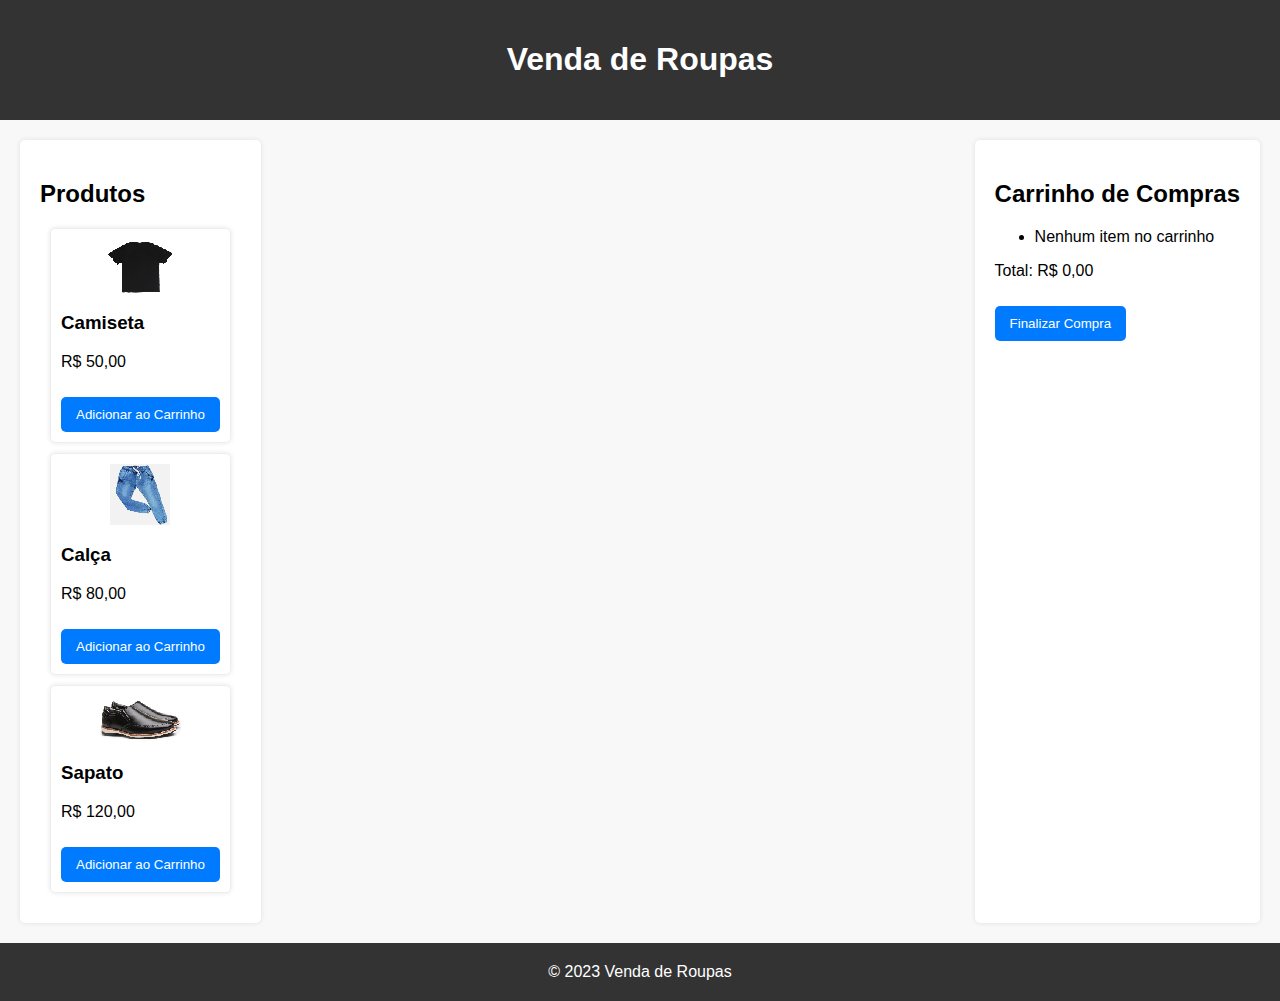
<file: index.html>
<!DOCTYPE html>
<html>
<head>
  <meta charset="UTF-8">
  <title>Venda de Roupas</title>
  <link rel="stylesheet" type="text/css" href="style.css">
</head>
<body>
  <header>
    <h1>Venda de Roupas</h1>
  </header>

  <div class="content-container">
    <section>
      <h2>Produtos</h2>
      <div id="produtos">
        <!-- Exemplo de produtos (adicione mais conforme sua necessidade) -->
        <div class="produto">
          <img src="img/camiseta.png" alt="Camiseta" title="COR: preta; TAMANHO: médio MATERIAL: algodão">
          <h3>Camiseta</h3>
          <p>R$ 50,00</p>
          <button onclick="adicionarAoCarrinho('Camiseta', 50)">Adicionar ao Carrinho</button>
        </div>

        <div class="produto">
          <img src="img/calça.png" alt="Calça" title="COR: azul; TAMANHO: médio MATERIAL: jeans">
          <h3>Calça</h3>
          <p>R$ 80,00</p>
          <button onclick="adicionarAoCarrinho('Calça', 80)">Adicionar ao Carrinho</button>
        </div>

        <div class="produto">
          <img src="img/sapato.png" alt="Sapato" title="COR: preta; TAMANHO: num 40 MATERIAL: couro">
          <h3>Sapato</h3>
          <p>R$ 120,00</p>
          <button onclick="adicionarAoCarrinho('Sapato', 120)">Adicionar ao Carrinho</button>
        </div>
      </div>
    </section>

    <aside>
      <h2>Carrinho de Compras</h2>
      <div id="carrinho">
        <ul id="lista-carrinho">
          <li>Nenhum item no carrinho</li>
        </ul>
        <p id="total-carrinho">Total: R$ 0,00</p>
        <button onclick="finalizarCompra()">Finalizar Compra</button>
      </div>
    </aside>
  </div>

  <footer>
    &copy; 2023 Venda de Roupas
  </footer>

  <!-- Modal de Confirmação de Compra -->
  <div id="modal-compra" class="modal">
    <div class="modal-content">
      <span class="close" onclick="fecharModal()">&times;</span>
      <h2>Detalhes do Comprador</h2>
      
      <label>Nome:</label>
      <input type="text" id="nomeClienteModal" required>
      
      <label>E-mail:</label>
      <input type="email" id="emailClienteModal" onblur="validarEmail(this.value)" required>
      
      <label>Data de Nascimento:</label>
      <input type="date" id="dataNascimento" onblur="validarIdade(this.value)" required>
          
      <button onclick="confirmarCompra()">Confirmar Compra</button>
      <button onclick="cancelarCompra()">Cancelar Compra</button>
    </div>
  </div>

  <script src="script.js"></script>
</body>
</html>
</file>
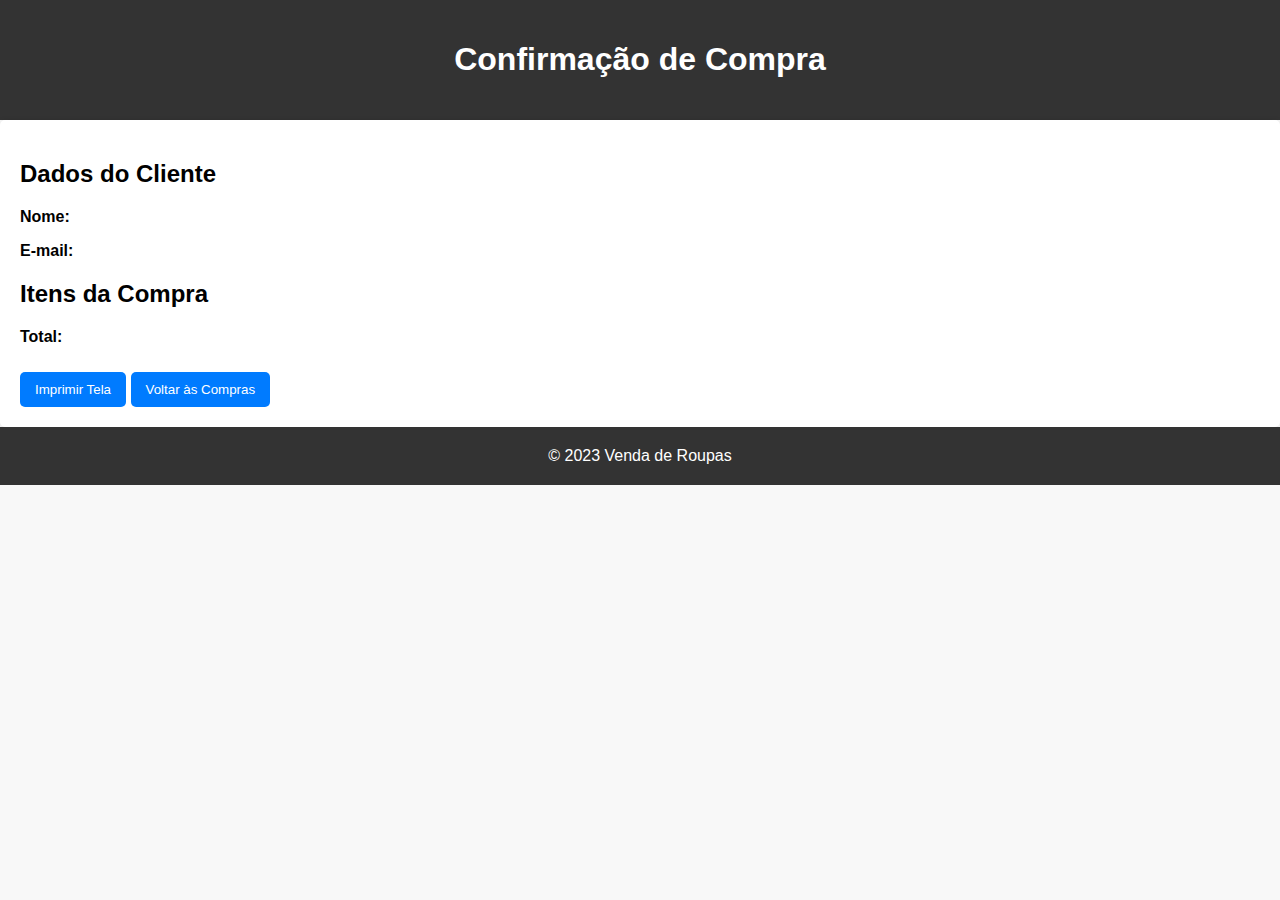
<file: confirmacao.html>
<!DOCTYPE html>
<html>
<head>
    <meta charset="UTF-8">
    <title>Confirmação de Compra</title>
    <link rel="stylesheet" type="text/css" href="style.css">
</head>
<body>
    <header>
        <h1>Confirmação de Compra</h1>
    </header>

    <section>
        <h2>Dados do Cliente</h2>
        <p><strong>Nome:</strong> <span id="nomeCliente"></span></p>
        <p><strong>E-mail:</strong> <span id="emailCliente"></span></p>

        <h2>Itens da Compra</h2>
        <ul id="itensCompra">
            <!-- Os itens da compra serão adicionados aqui pelo script-confirmacao.js -->
        </ul>
        <p><strong>Total:</strong> <span id="totalCompra"></span></p>
        
        <button onclick="imprimirTela()">Imprimir Tela</button>
        <button onclick="voltarCompras()">Voltar às Compras</button>
    </section>

    <footer>
        &copy; 2023 Venda de Roupas
    </footer>

    <script src="script-confirmacao.js"></script>
</body>
</html>
</file>
<file: style.css>
body {
  font-family: Arial, sans-serif;
  margin: 0;
  padding: 0;
  background-color: #f8f8f8;
}

header, footer {
  text-align: center;
  padding: 20px;
  background-color: #333;
  color: white;
}

.content-container {
  display: flex;
  justify-content: space-between;
  padding: 20px;
}

section, aside {
  box-shadow: 0px 0px 5px rgba(0, 0, 0, 0.1);
  background-color: #fff;
  padding: 20px;
  border-radius: 5px;
}

.produto {
  border: 1px solid #eee;
  padding: 10px;
  margin: 10px;
  box-shadow: 0px 0px 5px rgba(0, 0, 0, 0.1);
  border-radius: 5px;
}

.produto img {
  max-width: 100%;
  height: auto;
  display: block;
  margin: 0 auto;
}

button {
  padding: 10px 15px;
  background-color: #007BFF;
  color: white;
  border: none;
  border-radius: 5px;
  cursor: pointer;
  margin-top: 10px;
}

button:hover {
  background-color: #0056b3;
}

/* Estilos do Modal */
.modal {
    display: none;
    position: fixed;
    z-index: 1;
    left: 0;
    top: 0;
    width: 100%;
    height: 100%;
    overflow: auto;
    background-color: rgba(0,0,0,0.4);
}

.modal-content {
    background-color: #fefefe;
    margin: 10% auto;
    padding: 20px;
    border: 1px solid #888;
    width: 50%;
    box-shadow: 0px 0px 20px rgba(0, 0, 0, 0.2);
    border-radius: 5px;
}

.close {
    color: #aaaaaa;
    float: right;
    font-size: 28px;
    font-weight: bold;
    cursor: pointer;
}

.close:hover {
    color: #000;
}

label {
  display: block;
  margin-bottom: 5px;
  font-weight: bold;
}

input[type="text"], input[type="email"], input[type="date"] {
  width: 100%;
  padding: 10px;
  margin: 10px 0;
  border: 1px solid #ccc;
  border-radius: 5px;
}
</file>
